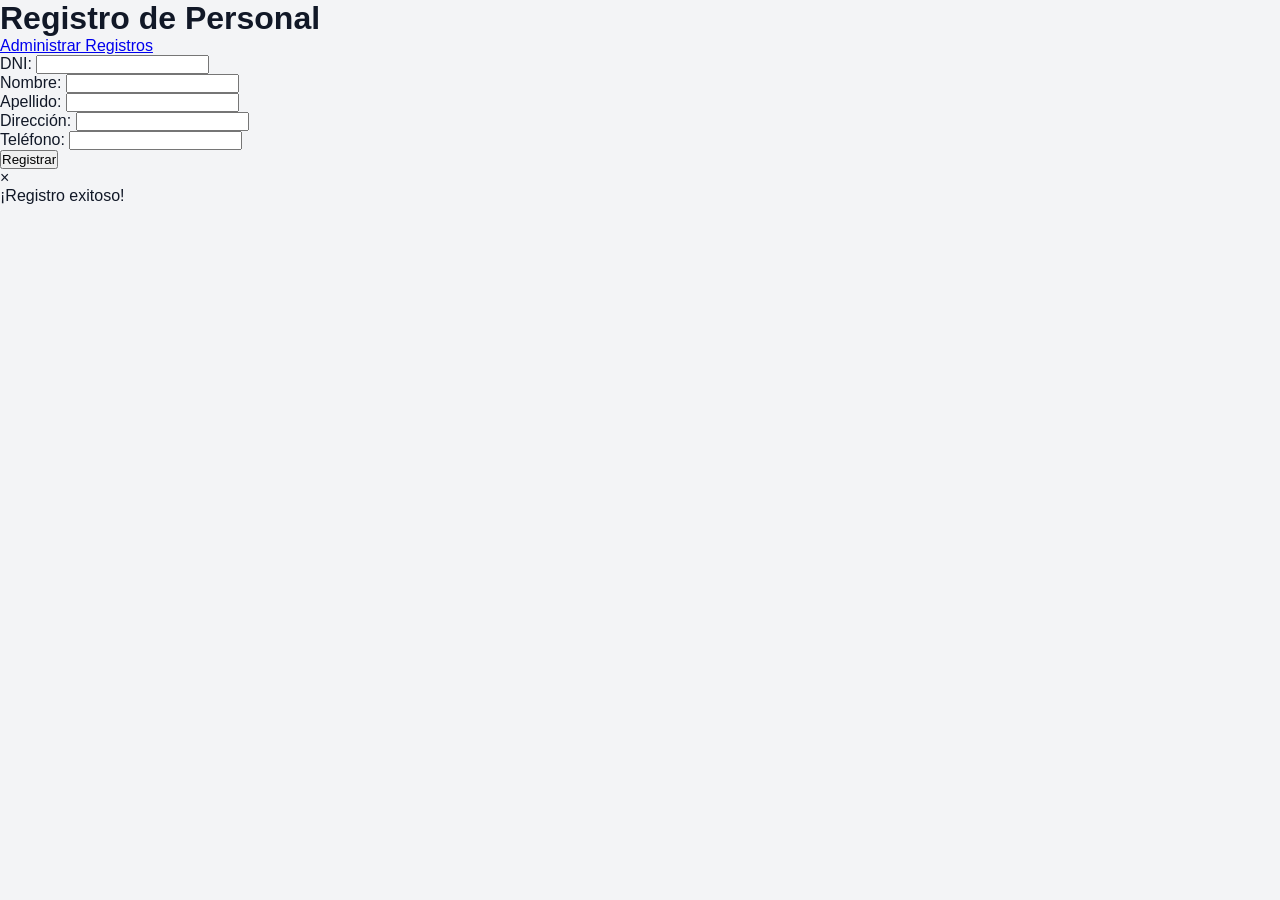
<file: index.html>
<!DOCTYPE html>
<html lang="es">
<head>
    <meta charset="UTF-8">
    <meta name="viewport" content="width=device-width, initial-scale=1.0">
    <title>Registro de Persona</title>
    <link rel="stylesheet" href="/static/styles.css">
</head>
<body>
    <div class="container">
        <h1>Registro de Personal</h1>
        
        <a href="/administrar" class="administrar-link">Administrar Registros</a>
        <div class="separator"></div>
        <form action="/registrar" method="post">
            <div class="form-group">
                <label for="dni">DNI:</label>
                <input type="text" id="dni" name="dni" required>
            </div>
            <div class="form-group">
                <label for="nombre">Nombre:</label>
                <input type="text" id="nombre" name="nombre" required>
            </div>
            <div class="form-group">
                <label for="apellido">Apellido:</label>
                <input type="text" id="apellido" name="apellido" required>
            </div>
            <div class="form-group">
                <label for="direccion">Dirección:</label>
                <input type="text" id="direccion" name="direccion">
            </div>
            <div class="form-group">
                <label for="telefono">Teléfono:</label>
                <input type="text" id="telefono" name="telefono">
            </div>
            <button type="submit" onclick="mostrarMensaje()">Registrar</button>
        </form>
    </div>

    <!-- Modal para el mensaje de registro exitoso -->
    <div id="modal" class="modal">
        <div class="modal-content">
            <span class="close" onclick="cerrarMensaje()">&times;</span>
            <p>¡Registro exitoso!</p>
        </div>
    </div>

    <!-- Script para manejar el modal -->
    <script>
        function mostrarMensaje() {
            var modal = document.getElementById('modal');
            modal.style.display = 'block';
        }

        function cerrarMensaje() {
            var modal = document.getElementById('modal');
            modal.style.display = 'none';
        }
    </script>
</body>
</html>
</file>
<file: static/styles.css>
/* ===== VARIABLES ===== */
:root {
    --primary: #C54058;
    --primary-hover: #b03550;
    --secondary: #E27258;
    --tertiary: #3EBCFF;
    --neutral: #111827;
    --muted: #6B7280;
    --surface: #FFFFFF;
    --surface2: #F9FAFB;
    --border: #E5E7EB;
    --border-focus: rgba(197, 64, 88, 0.4);
    --radius-sm: 6px;
    --radius-md: 10px;
    --radius-lg: 14px;
    --shadow-sm: 0 1px 3px rgba(0,0,0,0.08);
    --shadow-md: 0 4px 16px rgba(0,0,0,0.08);
    --transition: 0.18s ease;
}

* { margin: 0; padding: 0; box-sizing: border-box; }

body {
    font-family: 'Segoe UI', -apple-system, BlinkMacSystemFont, sans-serif;
    background: #F3F4F6;
    min-height: 100vh;
    color: var(--neutral);
}

/* ===== LAYOUT ===== */
.app-layout {
    display: flex;
    min-height: 100vh;
}

/* ===== SIDEBAR ===== */
.sidebar {
    width: 240px;
    background: var(--surface);
    border-right: 1px solid var(--border);
    display: flex;
    flex-direction: column;
    position: fixed;
    top: 0; left: 0; bottom: 0;
    z-index: 100;
    transition: transform var(--transition);
    overflow-y: auto;
}

.sidebar-logo {
    padding: 20px 16px;
    border-bottom: 1px solid var(--border);
}

.logo-pill {
    display: flex;
    align-items: center;
    gap: 10px;
    background: linear-gradient(135deg, var(--primary), var(--secondary));
    border-radius: var(--radius-md);
    padding: 10px 14px;
    text-decoration: none;
}

.logo-pill img {
    width: 32px;
    height: 32px;
    border-radius: 6px;
    object-fit: cover;
    border: 2px solid rgba(255,255,255,0.3);
}

.logo-pill span {
    color: white;
    font-weight: 600;
    font-size: 15px;
    letter-spacing: -0.3px;
}

.nav-section { padding: 10px 0; }

.nav-section-label {
    font-size: 11px;
    font-weight: 600;
    color: var(--muted);
    text-transform: uppercase;
    letter-spacing: 0.6px;
    padding: 4px 16px 8px;
}

.nav-item {
    display: flex;
    align-items: center;
    gap: 10px;
    padding: 9px 16px;
    text-decoration: none;
    color: var(--muted);
    font-size: 14px;
    font-weight: 500;
    border-left: 2px solid transparent;
    transition: all var(--transition);
    cursor: pointer;
}

.nav-item svg {
    width: 16px;
    height: 16px;
    flex-shrink: 0;
    stroke: currentColor;
    fill: none;
    stroke-width: 2;
}

.nav-item:hover {
    color: var(--neutral);
    background: var(--surface2);
}

.nav-item.active {
    color: var(--neutral);
    background: #FEF2F4;
    border-left-color: var(--primary);
}

.nav-badge {
    margin-left: auto;
    background: var(--primary);
    color: white;
    font-size: 11px;
    font-weight: 600;
    border-radius: 99px;
    padding: 1px 7px;
    min-width: 20px;
    text-align: center;
}

.sidebar-footer {
    margin-top: auto;
    padding: 16px;
    border-top: 1px solid var(--border);
}

.user-card {
    display: flex;
    align-items: center;
    gap: 10px;
    padding: 8px;
    border-radius: var(--radius-md);
    transition: background var(--transition);
    cursor: pointer;
}

.user-card:hover { background: var(--surface2); }

.user-avatar {
    width: 34px;
    height: 34px;
    border-radius: 50%;
    background: linear-gradient(135deg, var(--primary), var(--secondary));
    display: flex;
    align-items: center;
    justify-content: center;
    color: white;
    font-size: 13px;
    font-weight: 600;
    flex-shrink: 0;
}

.user-name { font-size: 13px; font-weight: 600; }
.user-role { font-size: 11px; color: var(--muted); }

/* ===== MAIN AREA ===== */
.main-area {
    margin-left: 240px;
    flex: 1;
    display: flex;
    flex-direction: column;
    min-height: 100vh;
}

/* ===== TOPBAR ===== */
.topbar {
    background: var(--surface);
    border-bottom: 1px solid var(--border);
    padding: 0 28px;
    height: 56px;
    display: flex;
    align-items: center;
    justify-content: space-between;
    position: sticky;
    top: 0;
    z-index: 50;
}

.topbar-breadcrumb {
    display: flex;
    align-items: center;
    gap: 8px;
    font-size: 14px;
}

.breadcrumb-sep { color: var(--border); }
.breadcrumb-link { color: var(--muted); text-decoration: none; }
.breadcrumb-link:hover { color: var(--neutral); }
.breadcrumb-current { font-weight: 500; }

.topbar-right {
    display: flex;
    align-items: center;
    gap: 12px;
}

.topbar-date { font-size: 12px; color: var(--muted); }

/* ===== CONTENT ===== */
.page-content {
    padding: 28px;
    flex: 1;
}

.page-header {
    margin-bottom: 24px;
}

.page-title {
    font-size: 20px;
    font-weight: 600;
    letter-spacing: -0.4px;
    margin-bottom: 4px;
}

.page-subtitle {
    font-size: 14px;
    color: var(--muted);
}

/* ===== STATS CARDS ===== */
.stats-grid {
    display: grid;
    grid-template-columns: repeat(3, 1fr);
    gap: 14px;
    margin-bottom: 24px;
}

.stat-card {
    background: var(--surface);
    border: 1px solid var(--border);
    border-radius: var(--radius-lg);
    padding: 16px 20px;
    box-shadow: var(--shadow-sm);
}

.stat-label {
    font-size: 12px;
    color: var(--muted);
    font-weight: 500;
    margin-bottom: 6px;
}

.stat-value {
    font-size: 26px;
    font-weight: 700;
    letter-spacing: -0.5px;
    line-height: 1;
    margin-bottom: 6px;
}

.stat-trend {
    display: flex;
    align-items: center;
    gap: 5px;
    font-size: 12px;
    color: var(--muted);
}

.trend-dot {
    width: 6px;
    height: 6px;
    border-radius: 50%;
}

.trend-dot.green { background: #10B981; }
.trend-dot.amber { background: #F59E0B; }

/* ===== PANEL / CARD ===== */
.panel {
    background: var(--surface);
    border: 1px solid var(--border);
    border-radius: var(--radius-lg);
    box-shadow: var(--shadow-sm);
    overflow: hidden;
    margin-bottom: 24px;
}

.panel-header {
    padding: 18px 22px;
    border-bottom: 1px solid var(--border);
    display: flex;
    align-items: center;
    justify-content: space-between;
    flex-wrap: wrap;
    gap: 12px;
}

.panel-title { font-size: 15px; font-weight: 600; margin-bottom: 2px; }
.panel-subtitle { font-size: 13px; color: var(--muted); }

.panel-steps {
    display: flex;
    align-items: center;
    gap: 5px;
}

.step-dot {
    width: 7px;
    height: 7px;
    border-radius: 50%;
    background: var(--border);
    transition: all var(--transition);
}

.step-dot.done { background: var(--primary); }
.step-dot.active { width: 20px; border-radius: 4px; background: var(--primary); }

/* ===== FORM ===== */
.form-body {
    padding: 22px;
}

.form-grid {
    display: grid;
    grid-template-columns: 1fr 1fr;
    gap: 18px;
}

.form-field { display: flex; flex-direction: column; gap: 7px; }
.form-field.full { grid-column: 1 / -1; }

.field-label {
    font-size: 13px;
    font-weight: 600;
    color: var(--neutral);
}

.field-required { color: var(--primary); }

.input-wrapper {
    position: relative;
}

.input-icon {
    position: absolute;
    left: 12px;
    top: 50%;
    transform: translateY(-50%);
    width: 15px;
    height: 15px;
    color: var(--muted);
    pointer-events: none;
    stroke: currentColor;
    fill: none;
    stroke-width: 2;
}

.field-input {
    width: 100%;
    padding: 10px 14px 10px 36px;
    border: 1px solid var(--border);
    border-radius: var(--radius-md);
    font-size: 14px;
    font-family: inherit;
    color: var(--neutral);
    background: var(--surface2);
    transition: all var(--transition);
    -webkit-appearance: none;
}

.field-input:focus {
    outline: none;
    border-color: var(--primary);
    background: var(--surface);
    box-shadow: 0 0 0 3px var(--border-focus);
}

.field-input::placeholder { color: #9CA3AF; }

.field-input.is-valid {
    border-color: #10B981;
    background: var(--surface);
}

.field-hint {
    font-size: 12px;
    color: var(--muted);
    margin-top: -3px;
}

/* ===== FORM FOOTER ===== */
.panel-footer {
    padding: 16px 22px;
    border-top: 1px solid var(--border);
    display: flex;
    align-items: center;
    justify-content: space-between;
    background: var(--surface2);
}

.footer-note {
    font-size: 12px;
    color: var(--muted);
}

.footer-actions { display: flex; gap: 10px; }

/* ===== BUTTONS ===== */
.btn {
    display: inline-flex;
    align-items: center;
    gap: 7px;
    padding: 9px 18px;
    border-radius: var(--radius-md);
    font-size: 14px;
    font-weight: 600;
    font-family: inherit;
    cursor: pointer;
    transition: all var(--transition);
    border: 1px solid transparent;
    text-decoration: none;
    white-space: nowrap;
}

.btn-primary {
    background: var(--primary);
    color: white;
    border-color: var(--primary);
    box-shadow: 0 2px 6px rgba(197, 64, 88, 0.3);
}

.btn-primary:hover {
    background: var(--primary-hover);
    transform: translateY(-1px);
    box-shadow: 0 4px 12px rgba(197, 64, 88, 0.35);
}

.btn-primary:active { transform: translateY(0); }

.btn-ghost {
    background: transparent;
    color: var(--muted);
    border-color: var(--border);
}

.btn-ghost:hover {
    background: var(--surface2);
    color: var(--neutral);
}

.btn-danger {
    background: transparent;
    color: #DC2626;
    border-color: rgba(220, 38, 38, 0.3);
    padding: 6px 12px;
    font-size: 13px;
}

.btn-danger:hover {
    background: #FEF2F2;
    border-color: rgba(220, 38, 38, 0.5);
}

.btn-icon-only {
    background: transparent;
    border: 1px solid var(--border);
    color: var(--muted);
    padding: 7px 10px;
    border-radius: var(--radius-sm);
    cursor: pointer;
    display: inline-flex;
    align-items: center;
    transition: all var(--transition);
}

.btn-icon-only:hover {
    background: var(--surface2);
    color: var(--neutral);
}

.btn svg { width: 14px; height: 14px; stroke: currentColor; fill: none; stroke-width: 2; }

/* ===== TABLE ===== */
.toolbar {
    display: flex;
    align-items: center;
    gap: 10px;
}

.search-input-wrap {
    display: flex;
    align-items: center;
    gap: 8px;
    border: 1px solid var(--border);
    border-radius: var(--radius-md);
    padding: 7px 12px;
    background: var(--surface2);
    transition: all var(--transition);
}

.search-input-wrap:focus-within {
    border-color: var(--primary);
    background: var(--surface);
    box-shadow: 0 0 0 3px var(--border-focus);
}

.search-input-wrap svg { width: 14px; height: 14px; color: var(--muted); stroke: currentColor; fill: none; stroke-width: 2; }

.search-input {
    border: none;
    background: transparent;
    font-size: 13px;
    font-family: inherit;
    color: var(--neutral);
    width: 180px;
    outline: none;
}

.search-input::placeholder { color: #9CA3AF; }

.table-wrapper {
    overflow-x: auto;
    -webkit-overflow-scrolling: touch;
}

.data-table {
    width: 100%;
    border-collapse: collapse;
    font-size: 13px;
}

.data-table thead { background: var(--surface2); }

.data-table th {
    padding: 11px 16px;
    text-align: left;
    font-size: 11px;
    font-weight: 700;
    color: var(--muted);
    text-transform: uppercase;
    letter-spacing: 0.5px;
    border-bottom: 1px solid var(--border);
    white-space: nowrap;
}

.data-table td {
    padding: 13px 16px;
    border-bottom: 1px solid var(--border);
    vertical-align: middle;
}

.data-table tbody tr:last-child td { border-bottom: none; }

.data-table tbody tr {
    transition: background var(--transition);
}

.data-table tbody tr:hover { background: #FFF7F8; }

/* Person cell */
.cell-person {
    display: flex;
    align-items: center;
    gap: 10px;
}

.person-avatar {
    width: 34px;
    height: 34px;
    border-radius: 50%;
    display: flex;
    align-items: center;
    justify-content: center;
    font-size: 12px;
    font-weight: 700;
    flex-shrink: 0;
}

.av-coral { background: #FAECE7; color: #993C1D; }
.av-blue  { background: #E6F1FB; color: #185FA5; }
.av-teal  { background: #E1F5EE; color: #0F6E56; }
.av-purple{ background: #EEEDFE; color: #534AB7; }
.av-amber { background: #FAEEDA; color: #854F0B; }

.person-name { font-weight: 600; font-size: 13px; line-height: 1.3; }
.person-id   { font-size: 11px; color: var(--muted); }

/* Status badge */
.status-badge {
    display: inline-flex;
    align-items: center;
    gap: 5px;
    padding: 3px 10px;
    border-radius: 99px;
    font-size: 12px;
    font-weight: 600;
}

.badge-dot {
    width: 5px;
    height: 5px;
    border-radius: 50%;
}

.status-active  { background: #ECFDF5; color: #065F46; }
.status-active .badge-dot { background: #10B981; }
.status-new     { background: #EFF6FF; color: #1D4ED8; }
.status-new .badge-dot { background: #3B82F6; }

/* Row actions */
.row-actions { display: flex; align-items: center; gap: 6px; }

/* Pagination */
.table-footer {
    padding: 13px 18px;
    border-top: 1px solid var(--border);
    display: flex;
    align-items: center;
    justify-content: space-between;
    background: var(--surface2);
}

.pagination-info { font-size: 13px; color: var(--muted); }

.pagination-btns { display: flex; gap: 4px; }

.page-btn {
    background: transparent;
    border: 1px solid var(--border);
    border-radius: var(--radius-sm);
    padding: 5px 11px;
    font-size: 13px;
    cursor: pointer;
    color: var(--muted);
    font-family: inherit;
    transition: all var(--transition);
}

.page-btn:hover { background: var(--surface2); color: var(--neutral); }
.page-btn.active { background: var(--primary); color: white; border-color: var(--primary); }

/* ===== EMPTY STATE ===== */
.empty-state {
    text-align: center;
    padding: 60px 30px;
}

.empty-icon {
    width: 48px;
    height: 48px;
    background: var(--surface2);
    border-radius: 50%;
    display: flex;
    align-items: center;
    justify-content: center;
    margin: 0 auto 16px;
}

.empty-icon svg { width: 22px; height: 22px; color: var(--muted); stroke: currentColor; fill: none; stroke-width: 1.5; }
.empty-title { font-size: 15px; font-weight: 600; margin-bottom: 6px; }
.empty-text  { font-size: 14px; color: var(--muted); }

/* ===== FLASH MESSAGES ===== */
.flash-msg {
    display: flex;
    align-items: center;
    gap: 10px;
    padding: 12px 16px;
    border-radius: var(--radius-md);
    font-size: 14px;
    font-weight: 500;
    margin-bottom: 20px;
    animation: slideIn 0.2s ease-out;
}

@keyframes slideIn {
    from { opacity: 0; transform: translateY(-6px); }
    to   { opacity: 1; transform: translateY(0); }
}

.flash-success { background: #ECFDF5; color: #065F46; border: 1px solid #A7F3D0; }
.flash-error   { background: #FEF2F2; color: #991B1B; border: 1px solid #FECACA; }
.flash-info    { background: #EFF6FF; color: #1D4ED8; border: 1px solid #BFDBFE; }

/* ===== RESPONSIVE ===== */
@media (max-width: 1024px) {
    .stats-grid { grid-template-columns: repeat(2, 1fr); }
}

@media (max-width: 768px) {
    .sidebar { transform: translateX(-100%); }
    .sidebar.open { transform: translateX(0); }
    .main-area { margin-left: 0; }
    .page-content { padding: 16px; }
    .topbar { padding: 0 16px; }
    .stats-grid { grid-template-columns: 1fr 1fr; }
    .form-grid { grid-template-columns: 1fr; }
    .form-field.full { grid-column: 1; }
    .panel-header { flex-direction: column; align-items: flex-start; }
    .toolbar { flex-wrap: wrap; }
    .search-input { width: 130px; }
}

@media (max-width: 480px) {
    .stats-grid { grid-template-columns: 1fr; }
    .footer-actions { flex-direction: column-reverse; width: 100%; }
    .btn { justify-content: center; }
    .topbar-date { display: none; }
}
</file>
